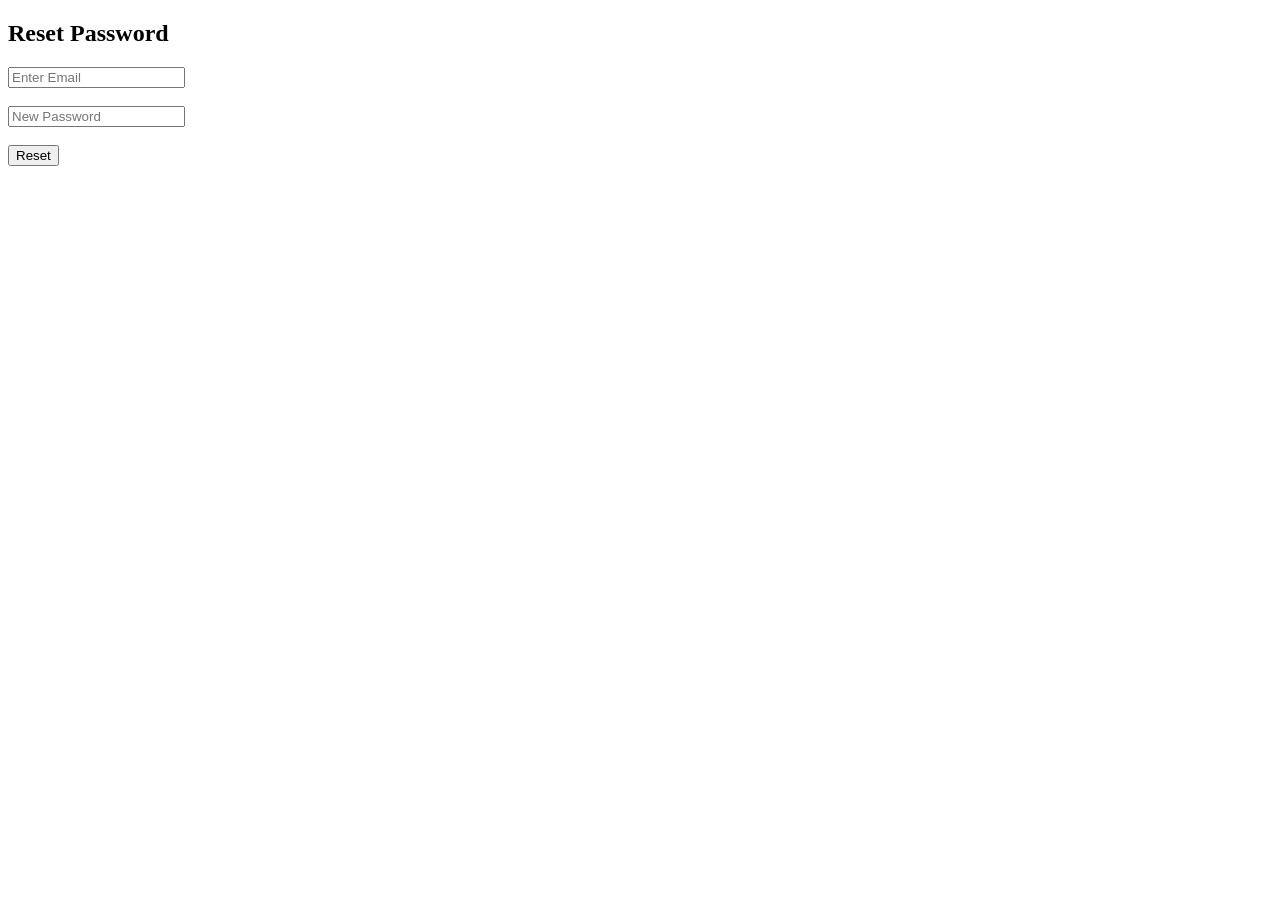
<file: template/forgot.html>
<!DOCTYPE html>
<html>
<head>
    <title>Reset Password</title>
</head>
<body>
    <h2>Reset Password</h2>

    <form method="POST">
        <input type="email" name="email" placeholder="Enter Email" required><br><br>
        <input type="password" name="password" placeholder="New Password" required><br><br>
        <button type="submit">Reset</button>
    </form>
</body>
</html>
</file>
